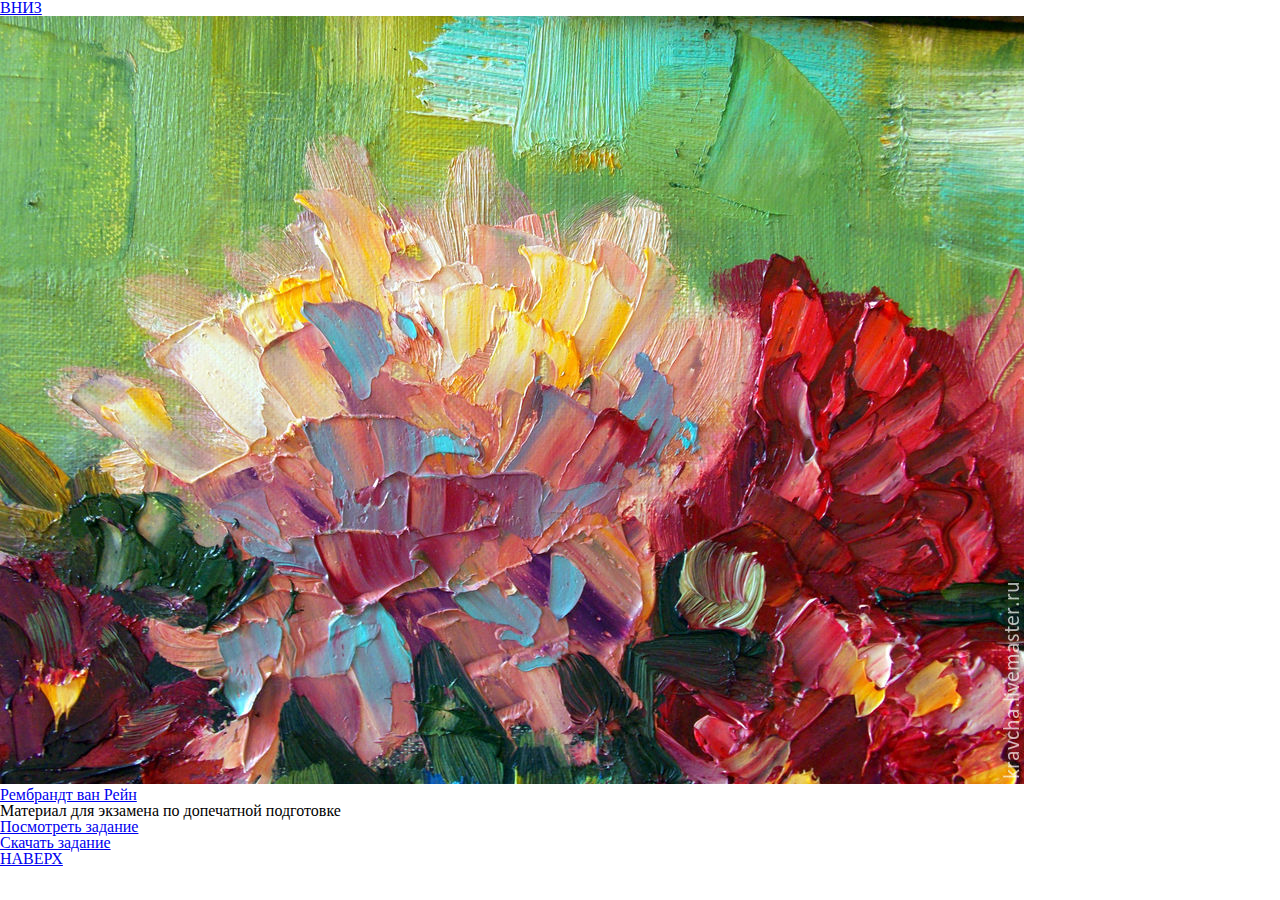
<file: домашнее задание 2/index.html>
<!DOCTYPE HTML>
<html>
<head>
<meta http-equiv="Content-Type" content="text/html; charset=utf-8">
<title>домашнее задание 2</title>
<link href="css/style.css" type="text/css" rel="stylesheet">
</head>
<body>
<p><a href="#lop">ВНИЗ</a></p>
<p><a name="top"></a></p> 

 <p><img src="images/maslo.jpg" alt="Искусство"></p>
 
 <p><a href="http://www.rembrandts.ru/">Рембрандт ван Рейн</a></p>
 
 <h1> Материал для экзамена по допечатной подготовке</h1>
        <p><a href="vopr.pdf">Посмотреть задание</a></p>
		
		<a class="btn btn-primary" href="vopr.pdf" target="_blank" role="button" download="">Скачать задание </a>
		
		
		<!--<a href="#">НАВЕРХ</a>-->
		<!--<a href="#"><div style=" text-align:right">НАВЕРХ</div></a>-->
		   <p><a href="#top">НАВЕРХ</a></p>
		   <p><a name="lop"></a></p>
</body>
</html>
</file>
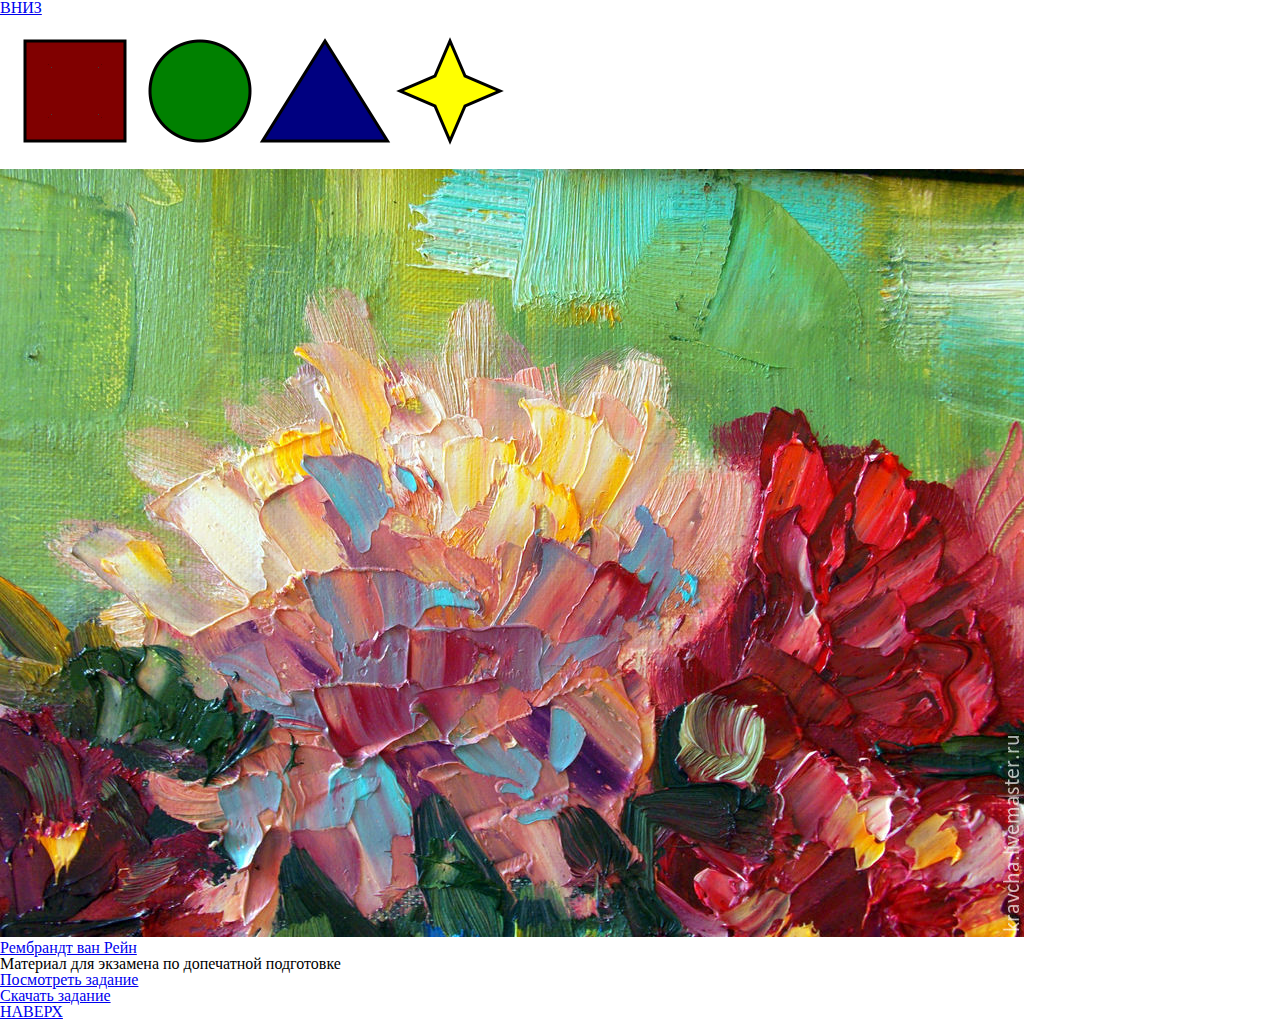
<file: домашнее задание 3/index.html>
<!DOCTYPE HTML>
<html>
<head>
<meta http-equiv="Content-Type" content="text/html; charset=utf-8">
<title>домашнее задание 3</title>
<link href="css/style.css" type="text/css" rel="stylesheet">
</head>
<body>
<p><a href="#lop">ВНИЗ</a></p>
<p><a name="top"></a></p> 


		<img src = "img/map.png" usemap = "#figuri" alt = "4 разные фигуры " >
		<map name = "figuri" >
			<area shape = "rect" coords = "25,25,125,125" href = "index1.html" alt = "квадрат" >
			<area shape = "circle" coords = "200,75,50" href = "index2.html" alt = " круг." >
			<area shape = "poly" coords = "325,25,262,125,388,125" href = "index3.html" alt = " треугольник" >
			<area shape = "poly" coords = "450,25,435,60,400,75,435,90,450,125,465,90,500,75,465,60"  href = "index1.html" alt = "звезда" >
		</map>




 <p><img src="img/maslo.jpg" alt="Искусство"></p>
 
 <!-- карта изображений-->
 <div>
 <map name="map">
 <area alt=" карта изображения">
 
 
 
 </map></div>
 
 
 <p><a href="http://www.rembrandts.ru/">Рембрандт ван Рейн</a></p>
 
 <h1> Материал для экзамена по допечатной подготовке</h1>
        <p><a href="vopr.pdf">Посмотреть задание</a></p>
		
		<a class="btn btn-primary" href="vopr.pdf" target="_blank" role="button" download="">Скачать задание </a>
		
		
		<!--<a href="#">НАВЕРХ</a>-->
		<!--<a href="#"><div style=" text-align:right">НАВЕРХ</div></a>-->
		   <p><a href="#top">НАВЕРХ</a></p>
		   <p><a name="lop"></a></p>
</body>
</html>
</file>
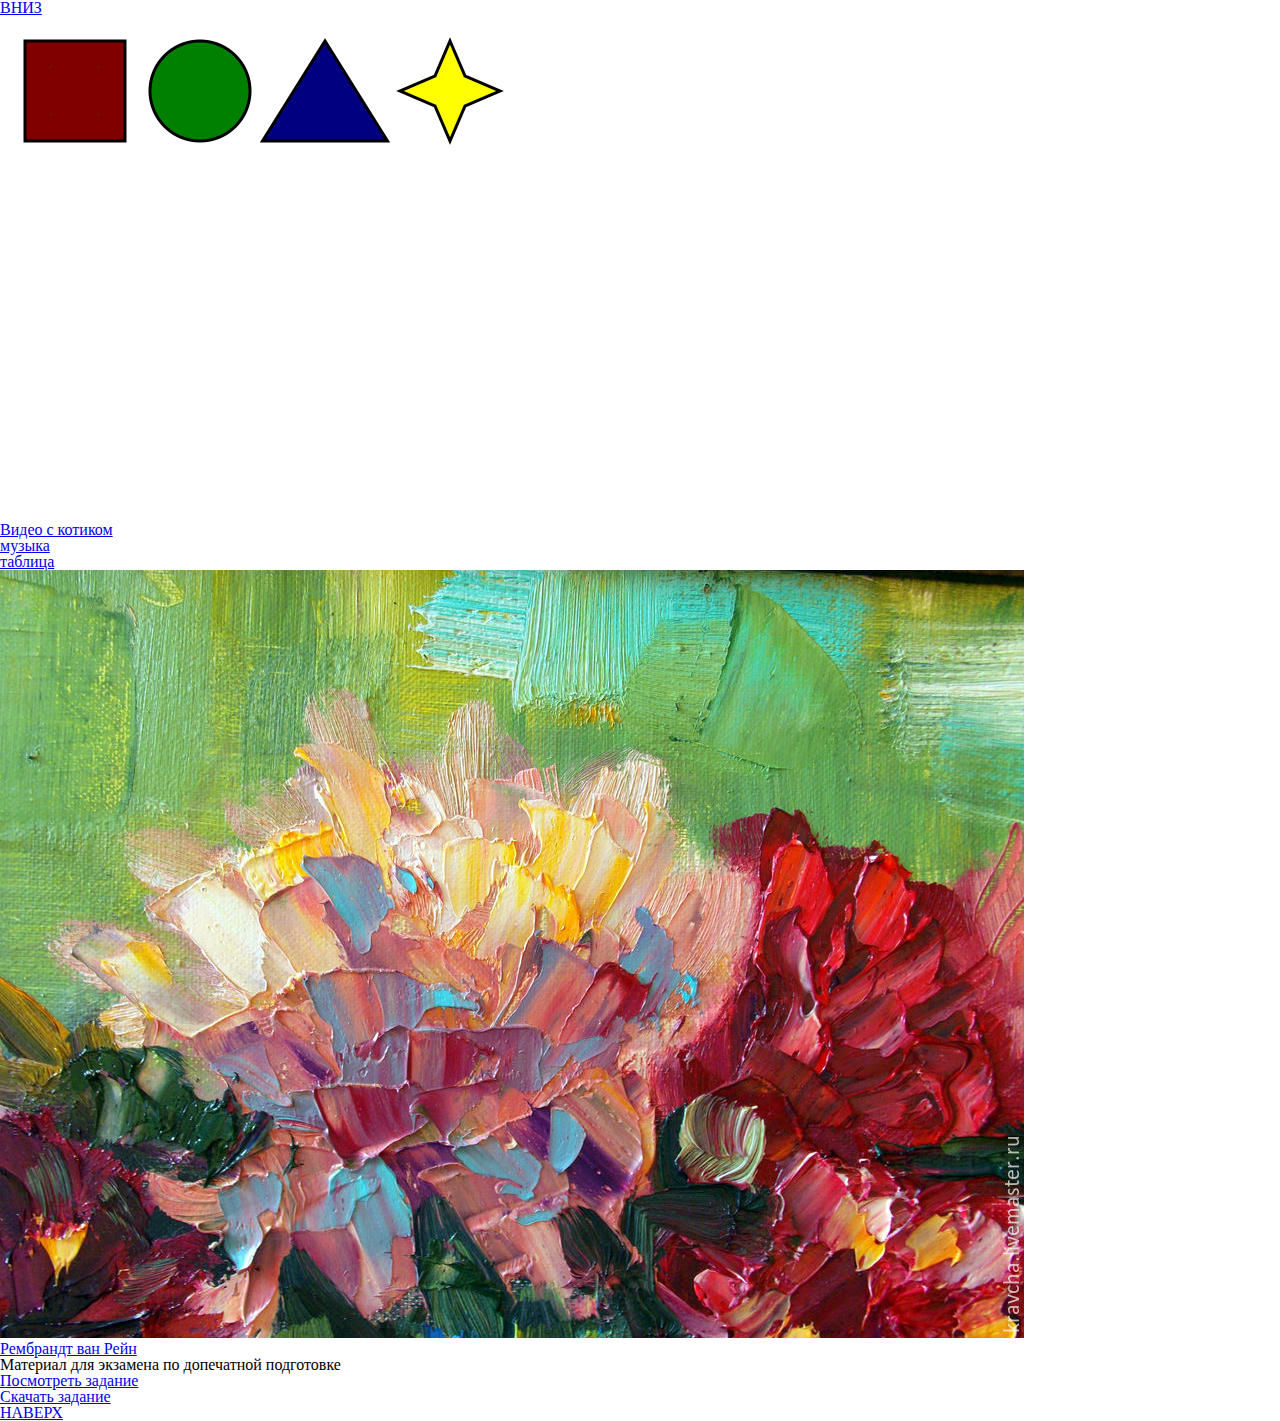
<file: домашнее задание 4/index.html>
<!DOCTYPE HTML>
<html>
<head>
<meta http-equiv="Content-Type" content="text/html; charset=utf-8">
<title>домашнее задание 4</title>
<link href="css/style.css" type="text/css" rel="stylesheet">




</head>
<body>
<p><a href="#lop">ВНИЗ</a></p>
<p><a name="top"></a></p> 


		<img src = "img/map.png" usemap = "#figuri" alt = "4 разные фигуры " >
		<map name = "figuri" >
			<area shape = "rect" coords = "25,25,125,125" href = "index1.html" alt = "квадрат" >
			<area shape = "circle" coords = "200,75,50" href = "index2.html" alt = " круг." >
			<area shape = "poly" coords = "325,25,262,125,388,125" href = "index3.html" alt = " треугольник" >
			<area shape = "poly" coords = "450,25,435,60,400,75,435,90,450,125,465,90,500,75,465,60"  href = "index1.html" alt = "звезда" >
		</map>


<main>
<section class="karusel">
		<!--<div class="fotorama" data-nav="thumbs" data-allowfullscreen="true">
  <img src="http://s.fotorama.io/1.jpg">
  <img src="http://s.fotorama.io/2.jpg">
</div>-->
		
		<!-- разместить iframe с возможностью просмотра страниц-->
		<iframe src="index1.html" name="karusel" width="100%" height="350">
		
	
		</iframe>
		<br>
		<li><a href="index1.html" target="karusel">Видео с котиком</a></li><li><a href="index2.html" target="karusel">музыка</a></li><li><a href="index3.html" target="karusel">таблица</a></li>
		</section>
		</main>

 <p><img src="img/maslo.jpg" alt="Искусство"></p>
 
 <!-- карта изображений-->
 <div>
 <map name="map">
 <area alt=" карта изображения">
 
 
 
 </map></div>
 
 
 <p><a href="http://www.rembrandts.ru/">Рембрандт ван Рейн</a></p>
 
 <h1> Материал для экзамена по допечатной подготовке</h1>
        <p><a href="vopr.pdf">Посмотреть задание</a></p>
		
		<a class="btn btn-primary" href="vopr.pdf" target="_blank" role="button" download="">Скачать задание </a>
		
		
		<!--<a href="#">НАВЕРХ</a>-->
		<!--<a href="#"><div style=" text-align:right">НАВЕРХ</div></a>-->
		   <p><a href="#top">НАВЕРХ</a></p>
		   <p><a name="lop"></a></p>
</body>
</html>
</file>
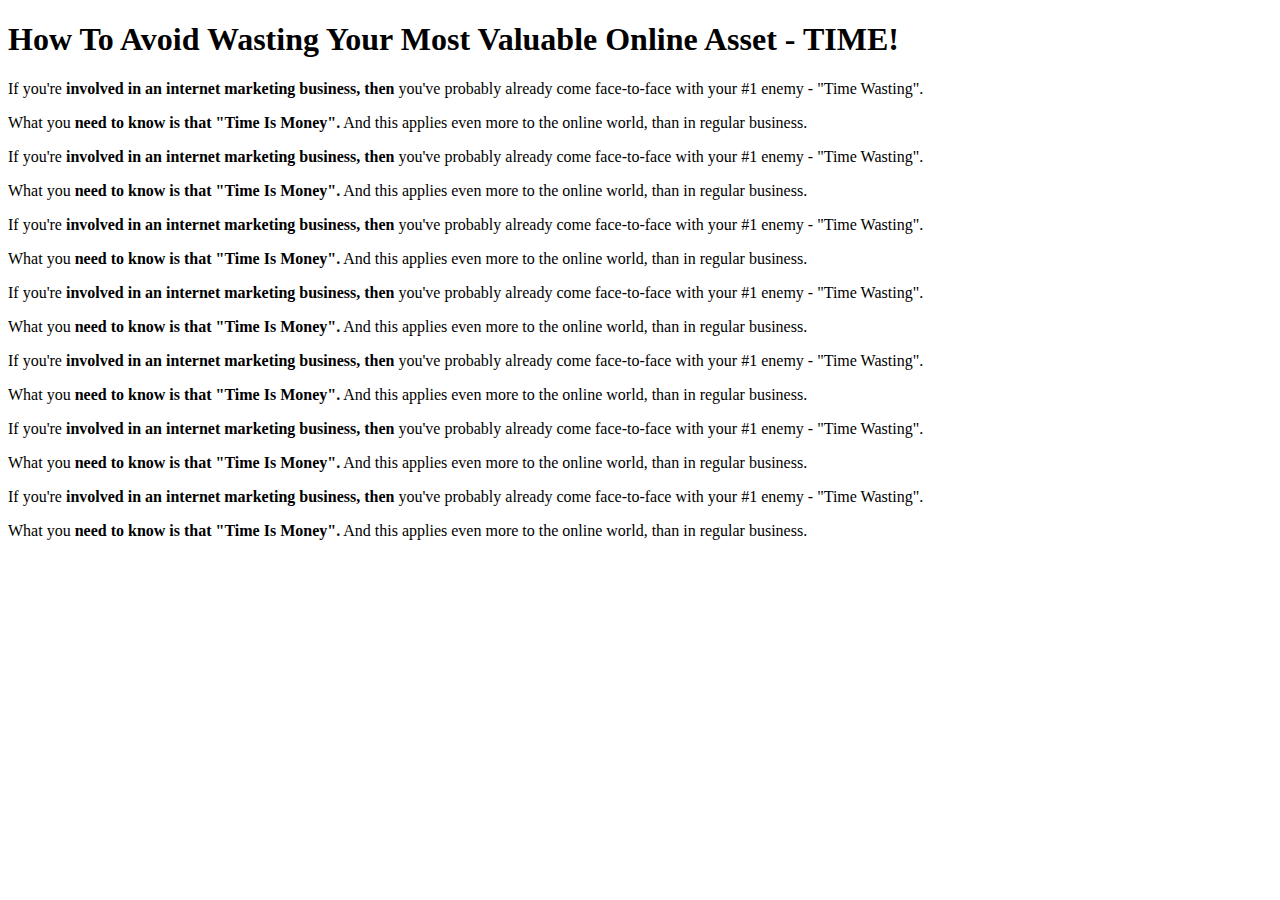
<file: домашнее задание 3/index1.html>
<!DOCTYPE HTML>
<html>
<head>
<meta http-equiv="Content-Type" content="text/html; charset=utf-8">
<title>Страница 1</title>
<!-- <link href="css/style.css" type="text/css" rel="stylesheet">

-->


</head>
<body id="up">

<h1 id="vasya1">How To Avoid Wasting Your Most Valuable Online Asset - TIME!</h1>


<p class="vasya1 vasya2 vasya3">If you're <strong>involved in an internet marketing business, then</strong>
you've probably already come face-to-face with your #1
enemy - "Time Wasting".</p>

<p>What you <b>need to know is that "Time Is Money".</b> And this
applies even more to the online world, than in regular
business.</p>
<p class="vasya1 vasya2 vasya3">If you're <strong>involved in an internet marketing business, then</strong>
you've probably already come face-to-face with your #1
enemy - "Time Wasting".</p>

<p>What you <b>need to know is that "Time Is Money".</b> And this
applies even more to the online world, than in regular
business.</p><p class="vasya1 vasya2 vasya3">If you're <strong>involved in an internet marketing business, then</strong>
you've probably already come face-to-face with your #1
enemy - "Time Wasting".</p>

<p>What you <b>need to know is that "Time Is Money".</b> And this
applies even more to the online world, than in regular
business.</p><p class="vasya1 vasya2 vasya3">If you're <strong>involved in an internet marketing business, then</strong>
you've probably already come face-to-face with your #1
enemy - "Time Wasting".</p>

<p>What you <b>need to know is that "Time Is Money".</b> And this
applies even more to the online world, than in regular
business.</p><p class="vasya1 vasya2 vasya3">If you're <strong>involved in an internet marketing business, then</strong>
you've probably already come face-to-face with your #1
enemy - "Time Wasting".</p>

<p>What you <b>need to know is that "Time Is Money".</b> And this
applies even more to the online world, than in regular
business.</p><p class="vasya1 vasya2 vasya3">If you're <strong>involved in an internet marketing business, then</strong>
you've probably already come face-to-face with your #1
enemy - "Time Wasting".</p>

<p>What you <b>need to know is that "Time Is Money".</b> And this
applies even more to the online world, than in regular
business.</p><p class="vasya1 vasya2 vasya3">If you're <strong>involved in an internet marketing business, then</strong>
you've probably already come face-to-face with your #1
enemy - "Time Wasting".</p>

<p>What you <b>need to know is that "Time Is Money".</b> And this
applies even more to the online world, than in regular
business.</p>

</body>
</html>
</file>
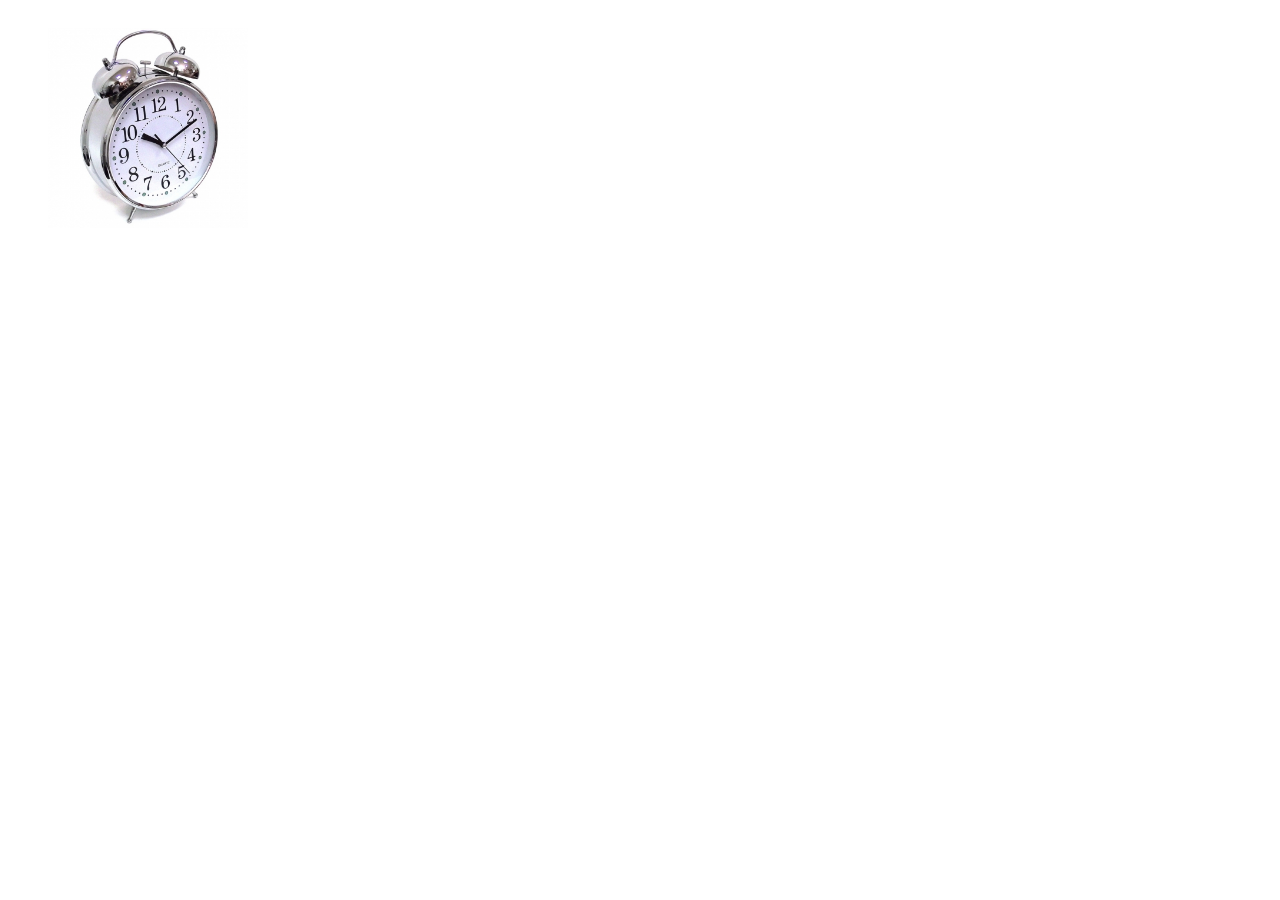
<file: домашнее задание 3/index2.html>
<!DOCTYPE HTML>
<html>
<head>
<meta http-equiv="Content-Type" content="text/html; charset=utf-8">
<title>Страница 2</title>
<!-- <link href="css/style.css" type="text/css" rel="stylesheet">

-->


</head>
<body id="up">



<img src="img/time.jpg" width="200" height="200" alt="Это будильник! :)" align="left" hspace="40" vspace="20">


</body>
</html>
</file>
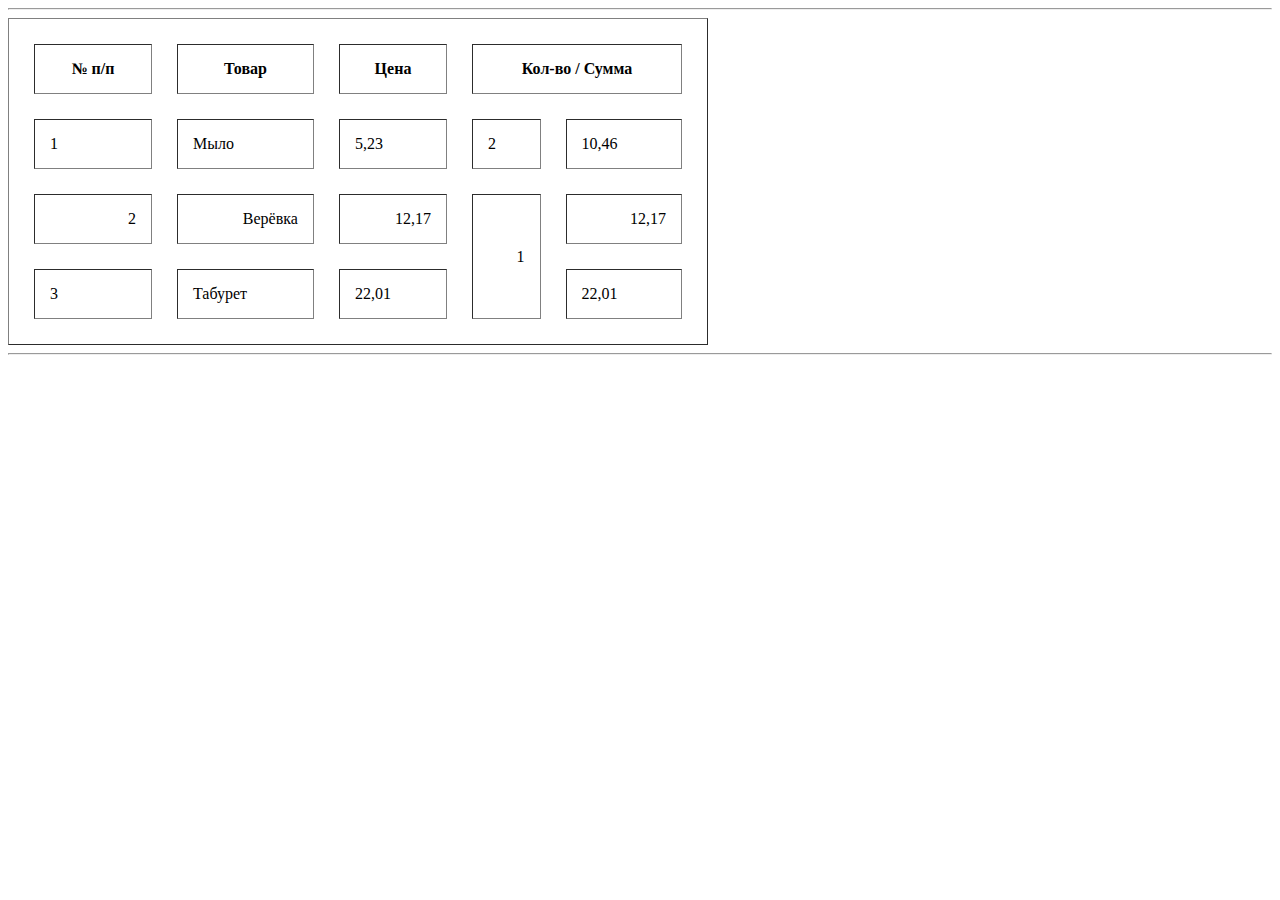
<file: домашнее задание 3/index3.html>
<!DOCTYPE HTML>
<html>
<head>
<meta http-equiv="Content-Type" content="text/html; charset=utf-8">
<title>Страница 3</title>
<!-- <link href="css/style.css" type="text/css" rel="stylesheet">

-->


</head>
<body id="up">


<hr>
<table width="700" border="1" cellpadding="15" cellspacing="25">
	<tr><th>№ п/п</th><th>Товар</th><th>Цена</th><th colspan="2">Кол-во / Сумма</th></tr>
	<tr><td>1</td><td>Мыло</td><td>5,23</td><td>2</td><td>10,46</td></tr>
	<tr align="right"><td>2</td><td>Верёвка</td><td>12,17</td><td rowspan="2">1</td><td>12,17</td></tr>
	<tr><td>3</td><td>Табурет</td><td>22,01</td><!--<td>1</td>--><td>22,01</td></tr>
</table>
<hr>

</body>
</html>
</file>
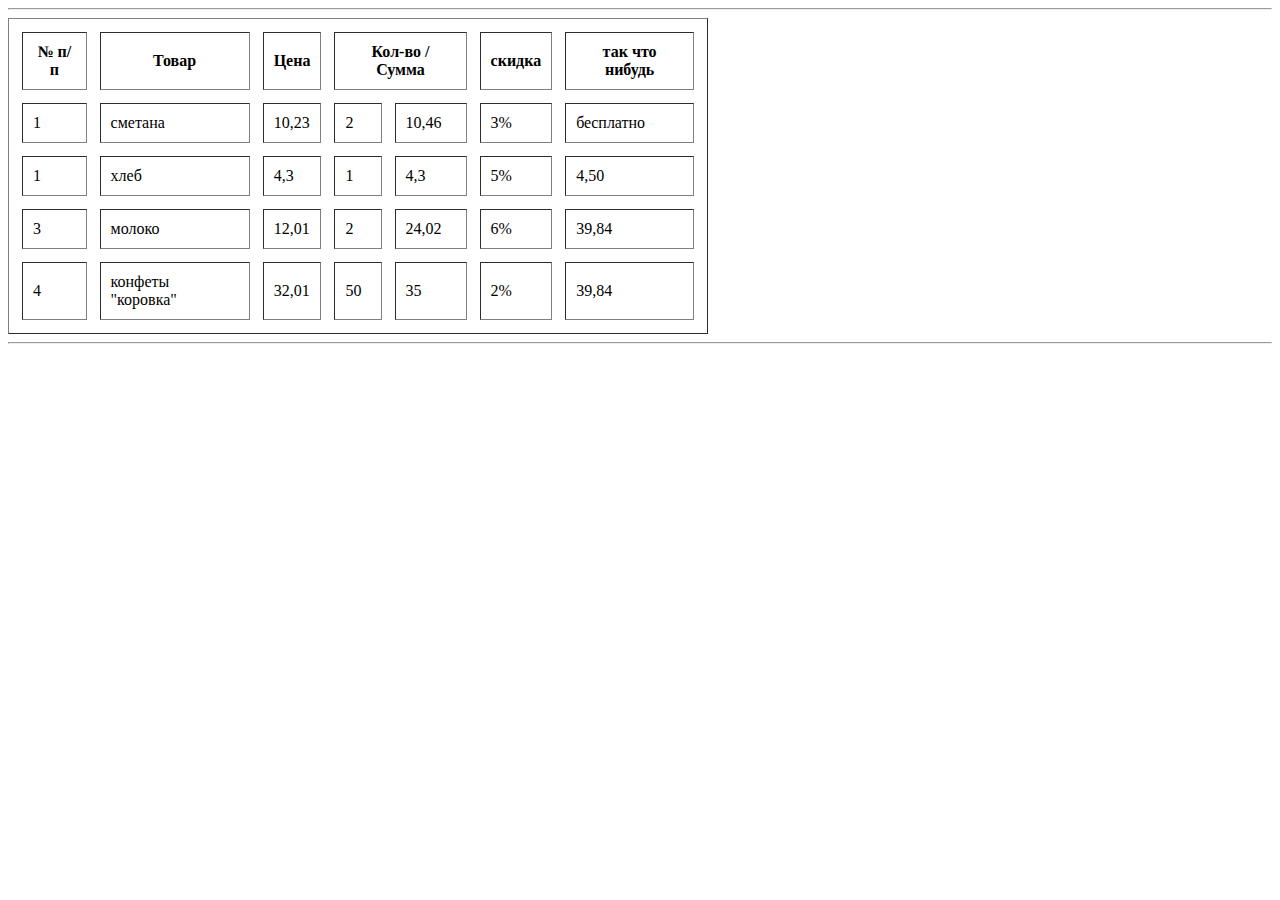
<file: домашнее задание 4/index3.html>
<!DOCTYPE HTML>
<html>
<head>
<meta http-equiv="Content-Type" content="text/html; charset=utf-8">
<title>Страница 3</title>
<!-- <link href="css/style.css" type="text/css" rel="stylesheet">

-->


</head>
<body id="up">


<hr>
<table width="700" border="1" cellpadding="10" cellspacing="13">
	<tr><th>№ п/п</th><th>Товар</th><th>Цена</th><th colspan="2">Кол-во / Сумма</th><th>скидка</th><th> так что нибудь</th></tr>
	<tr><td>1</td><td>сметана</td><td>10,23</td><td>2</td><td>10,46</td><td>3%</td><td>беcплатно</td></tr>
	<tr"><td>1</td><td>хлеб</td><td>4,3</td><td>1</td><td>4,3</td><td>5%</td><td>4,50</td></tr>
	<tr><td>3</td><td>молоко</td><td>12,01</td><!--<td>1</td>--><td>2</td><td>24,02</td><td>6%</td><td>39,84</td></tr>
	<tr><td>4</td><td>конфеты "коровка"</td><td>32,01</td><!--<td>1</td>--><td>50</td><td>35</td><td>2%</td><td>39,84</td></tr>
</table>
<hr>

</body>
</html>
</file>
<file: домашнее задание 2/css/style.css>
@import url(reset.css);
</file>
<file: домашнее задание 3/css/style.css>
@import url(reset.css);

.nav{ width: 512px;
 height: 47px;
 position: absolute;
 top:42px;
 left:370px;
text-transform: uppercase;
  
 } 
  .nav li{float: left;
  margin-right: 25px;}
 
.nav li a {
	text-decoration: none;
	color: #3f3f3f;
}
.nav li a.active, nav li a:hover{
	color: #2c789c;
}
</file>
<file: домашнее задание 4/css/style.css>
@import url(reset.css);

		{ 
    margin: 1; /* Убираем отступы */
   }
</file>
